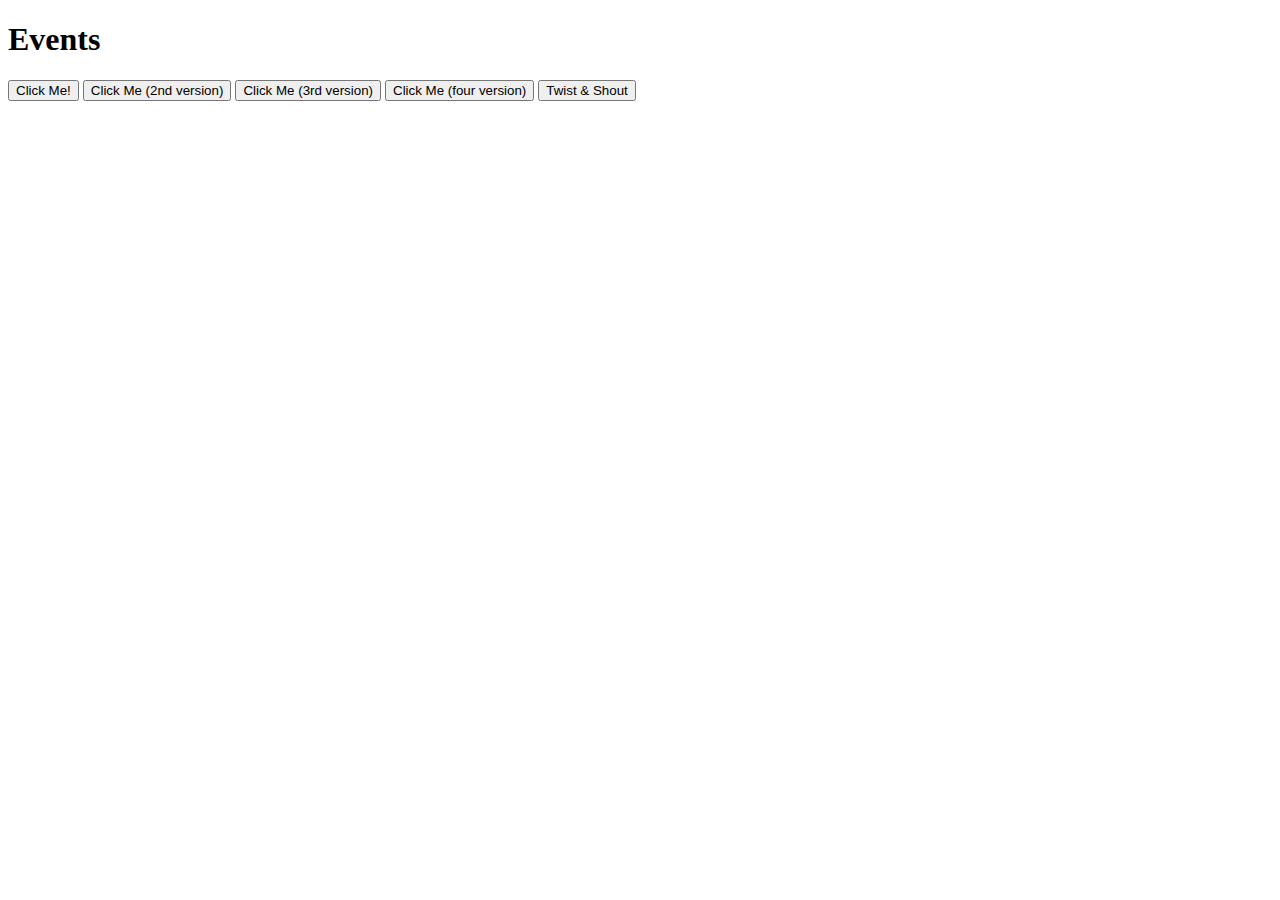
<file: ClickEvent/index.html>
<!DOCTYPE html>
<html lang="ko">
<head>
  <meta charset="UTF-8">
  <meta http-equiv="X-UA-Compatible" content="IE=edge">
  <meta name="viewport" content="width=device-width, initial-scale=1.0">
  <title>Onclick Events</title>
</head>
<body>
  <h1>Events</h1>
  <button onclick="alert('you clicked me!!'); alert('stop clicking!!')">Click Me!</button>

  <button id="btn2">Click Me (2nd version)</button>

  <button id="btn3">Click Me (3rd version)</button>

  <button id="btn4">Click Me (four version)</button>

  <button id="tas">Twist & Shout</button>

  <script src="app.js"></script>
</body>
</html>
</file>
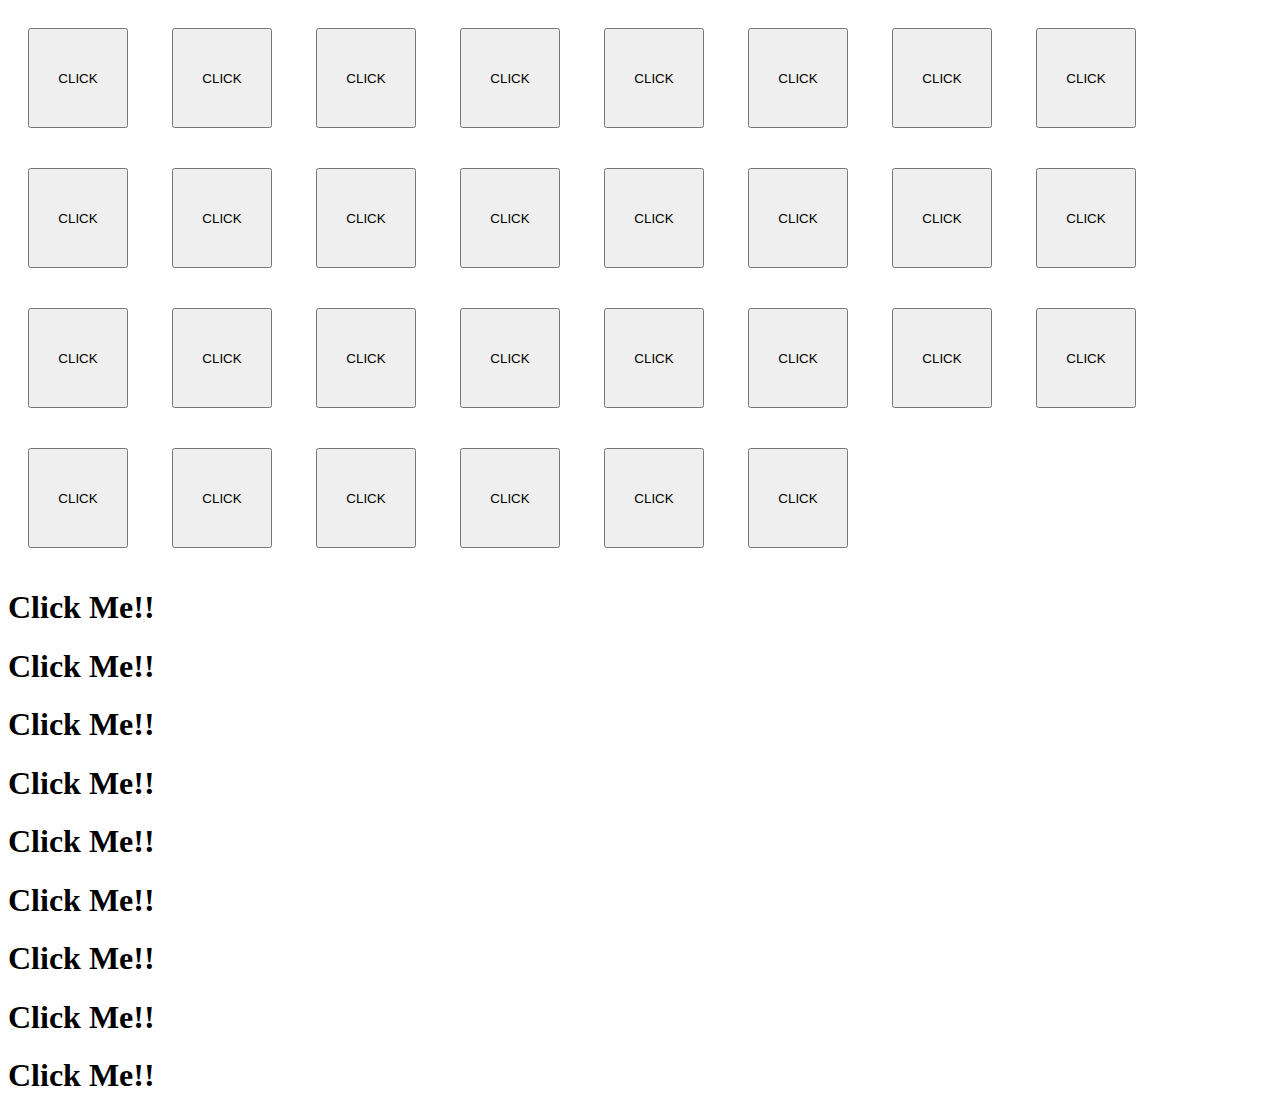
<file: EventaThis/index.html>
<!DOCTYPE html>
<html lang="ko">
<head>
  <meta charset="UTF-8">
  <meta http-equiv="X-UA-Compatible" content="IE=edge">
  <meta name="viewport" content="width=device-width, initial-scale=1.0">
  <title>Event & This</title>
  <link rel="stylesheet" href="app.css">
</head>
<body>
  <button>CLICK </button>
  <!-- <input type="text"> -->
  <button>CLICK </button>
  <button>CLICK </button>
  <button>CLICK </button>
  <button>CLICK </button>
  <button>CLICK </button>
  <button>CLICK </button>
  <button>CLICK </button>
  <button>CLICK </button>
  <button>CLICK </button>
  <button>CLICK </button>
  <button>CLICK </button>
  <button>CLICK </button>
  <button>CLICK </button>
  <button>CLICK </button>
  <button>CLICK </button>
  <button>CLICK </button>
  <button>CLICK </button>
  <button>CLICK </button>
  <button>CLICK </button>
  <button>CLICK </button>
  <button>CLICK </button>
  <button>CLICK </button>
  <button>CLICK </button>
  <button>CLICK </button>
  <button>CLICK </button>
  <button>CLICK </button>
  <button>CLICK </button>
  <button>CLICK </button>
  <button>CLICK </button>

  <h1>Click Me!!</h1>
  <h1>Click Me!!</h1>
  <h1>Click Me!!</h1>
  <h1>Click Me!!</h1>
  <h1>Click Me!!</h1>
  <h1>Click Me!!</h1>
  <h1>Click Me!!</h1>
  <h1>Click Me!!</h1>
  <h1>Click Me!!</h1>
  <script src="app.js"></script>
</body>
</html>
</file>
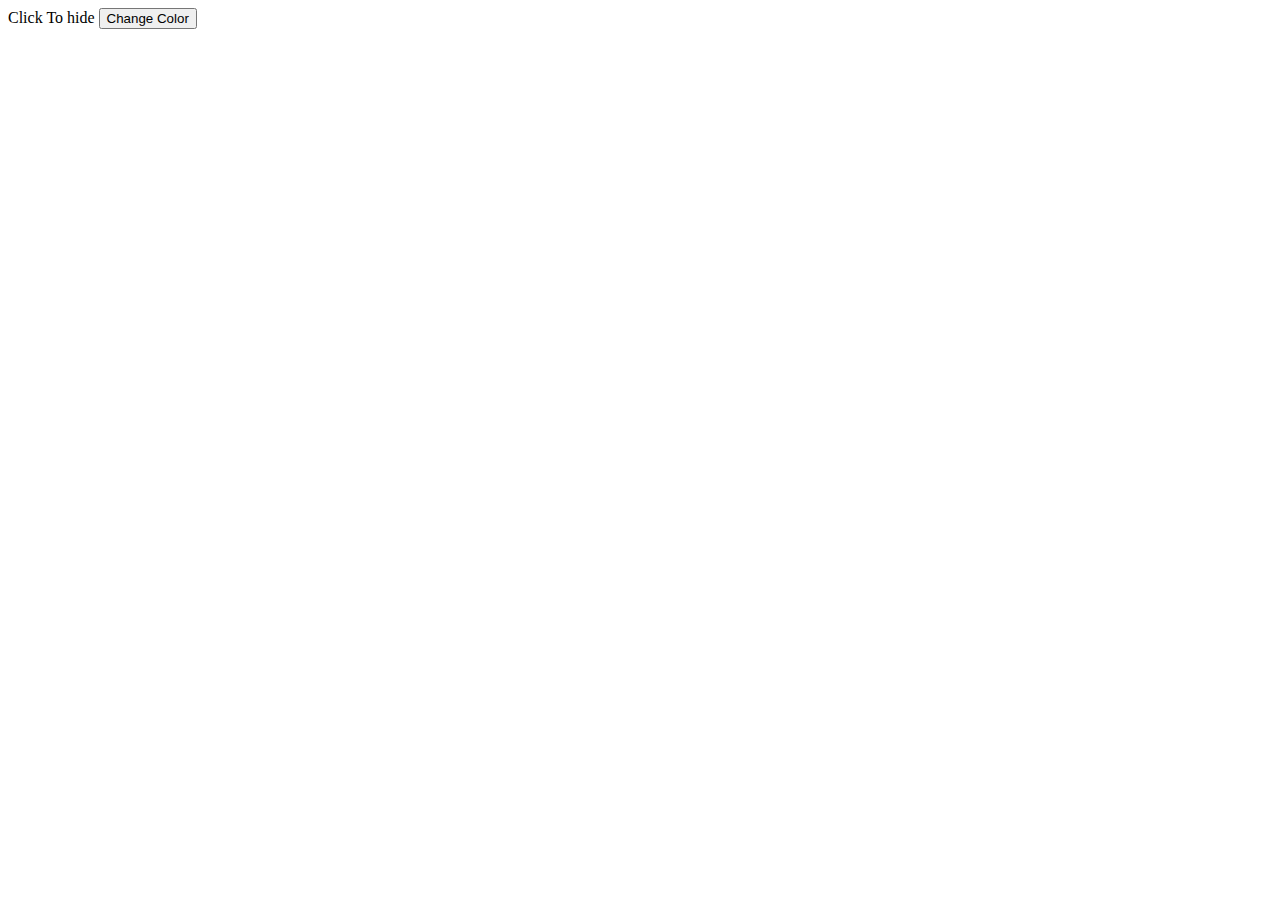
<file: EventBubbling/index.html>
<!DOCTYPE html>
<html lang="ko">
<head>
  <meta charset="UTF-8">
  <meta http-equiv="X-UA-Compatible" content="IE=edge">
  <meta name="viewport" content="width=device-width, initial-scale=1.0">
  <title>Event Bubbling</title>
  <style>
    .hide {
      display: none;
    }
  </style>
</head>
<body>


    <div id="container">
      Click To hide
      <button id="changeColor">Change Color</button>
    </div>


    
  <script src="app.js"></script>
</body>
</html>
</file>
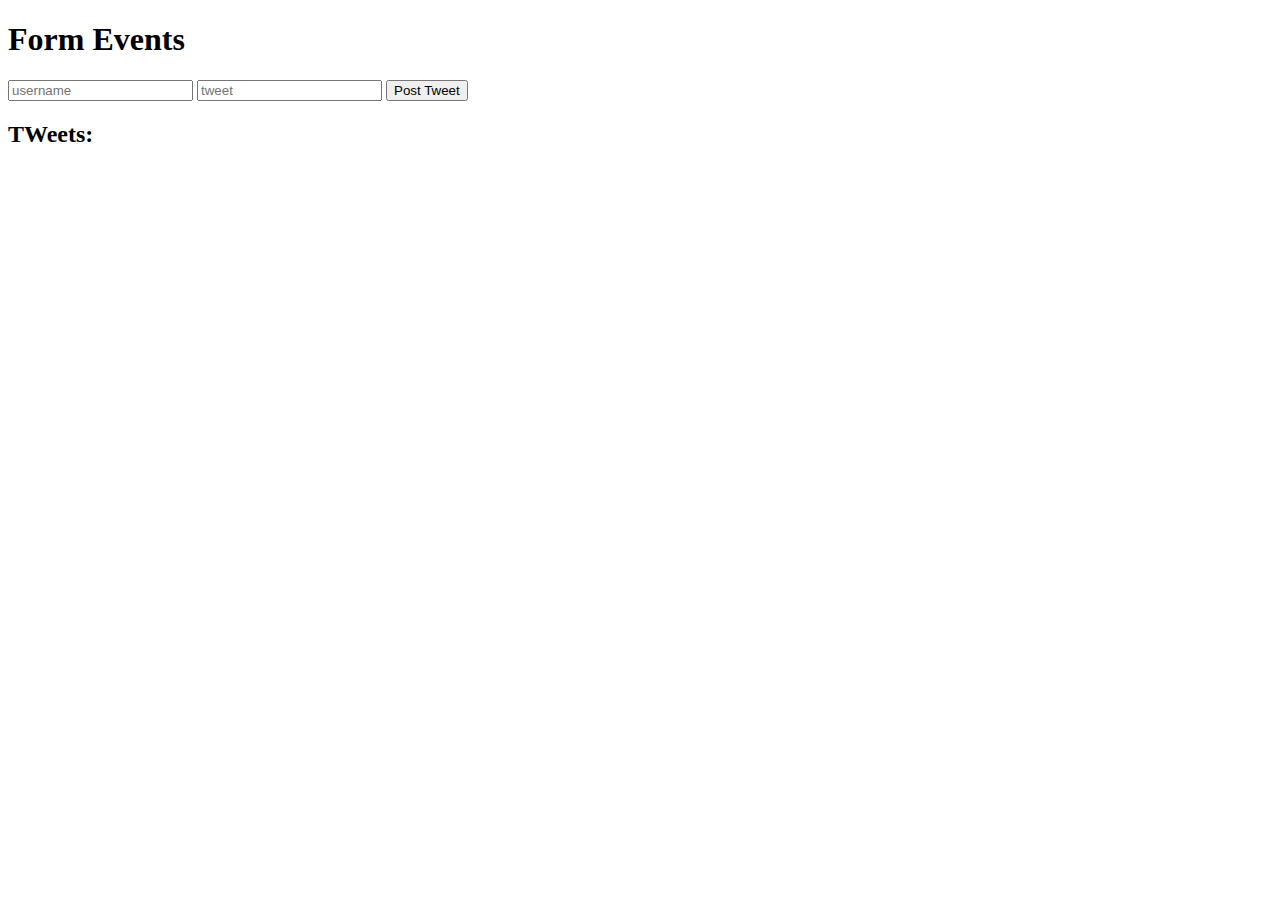
<file: FormEvent/index.html>
<!DOCTYPE html>
<html lang="ko">
<head>
  <meta charset="UTF-8">
  <meta http-equiv="X-UA-Compatible" content="IE=edge">
  <meta name="viewport" content="width=device-width, initial-scale=1.0">
  <title>Event Basics</title>
</head>
<body>
  <h1>Form Events</h1>

  <form action="/dogs" id="tweetForm">
    <input type="text"  name="username" placeholder="username">
    <input type="text" name="tweet" placeholder="tweet">
    <button>Post Tweet</button>
  </form>

  <h2>TWeets:</h2>
  <ul id="tweets">

  </ul>  
  
  <script src="app.js"></script>
</body>
</html>
</file>
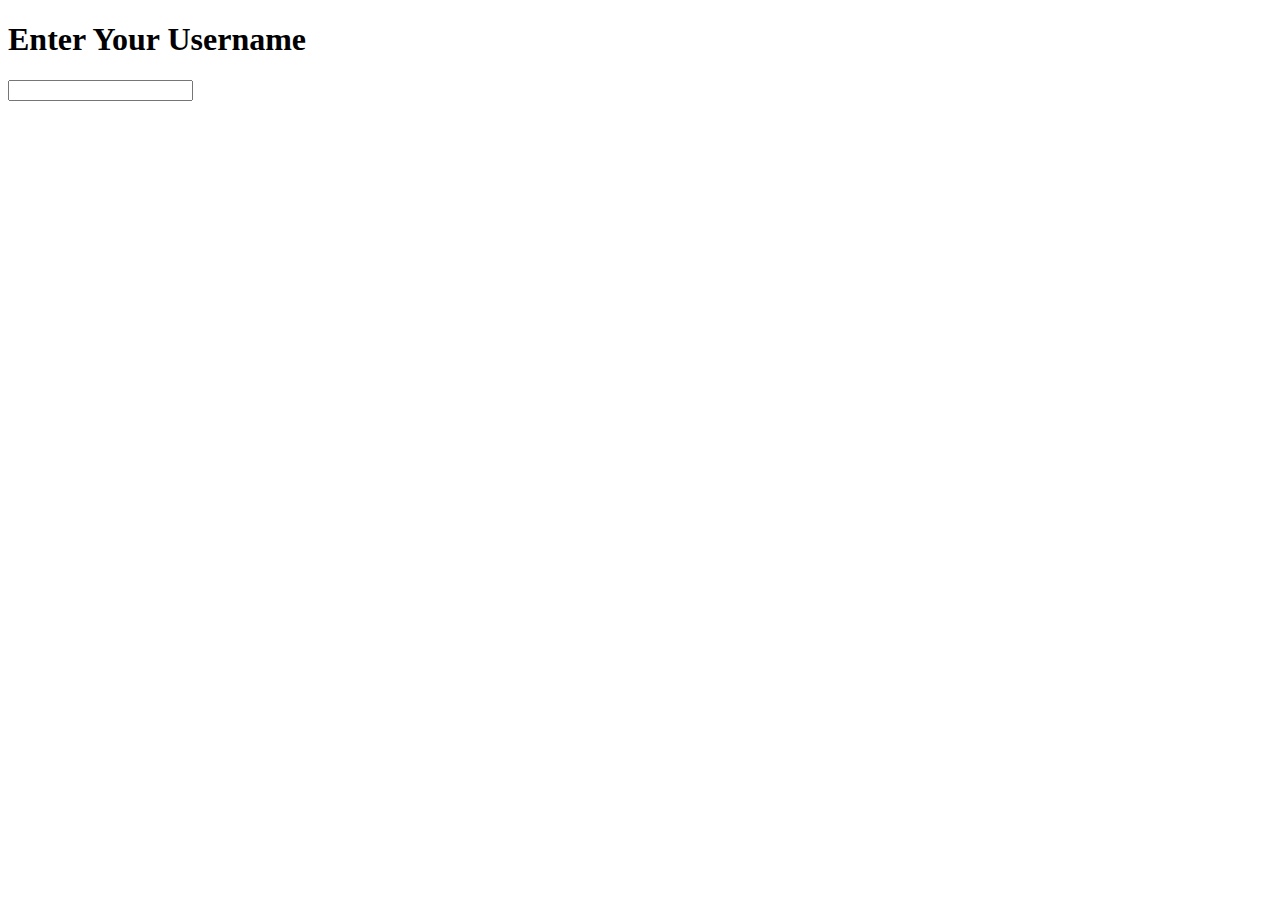
<file: InputOutput/index.html>
<!DOCTYPE html>
<html lang="ko">
<head>
  <meta charset="UTF-8">
  <meta http-equiv="X-UA-Compatible" content="IE=edge">
  <meta name="viewport" content="width=device-width, initial-scale=1.0">
  <title>Input & Output</title>
</head>
<body>
  <!-- <h1>Type Below:</h1> -->
  <h1>Enter Your Username</h1>
  <input type="text" id="username">

  <script src="app.js"></script>
</body>
</html>
</file>
<file: EventaThis/app.css>
button {
  width: 100px;
  height: 100px;
  margin: 20px;
}
</file>
